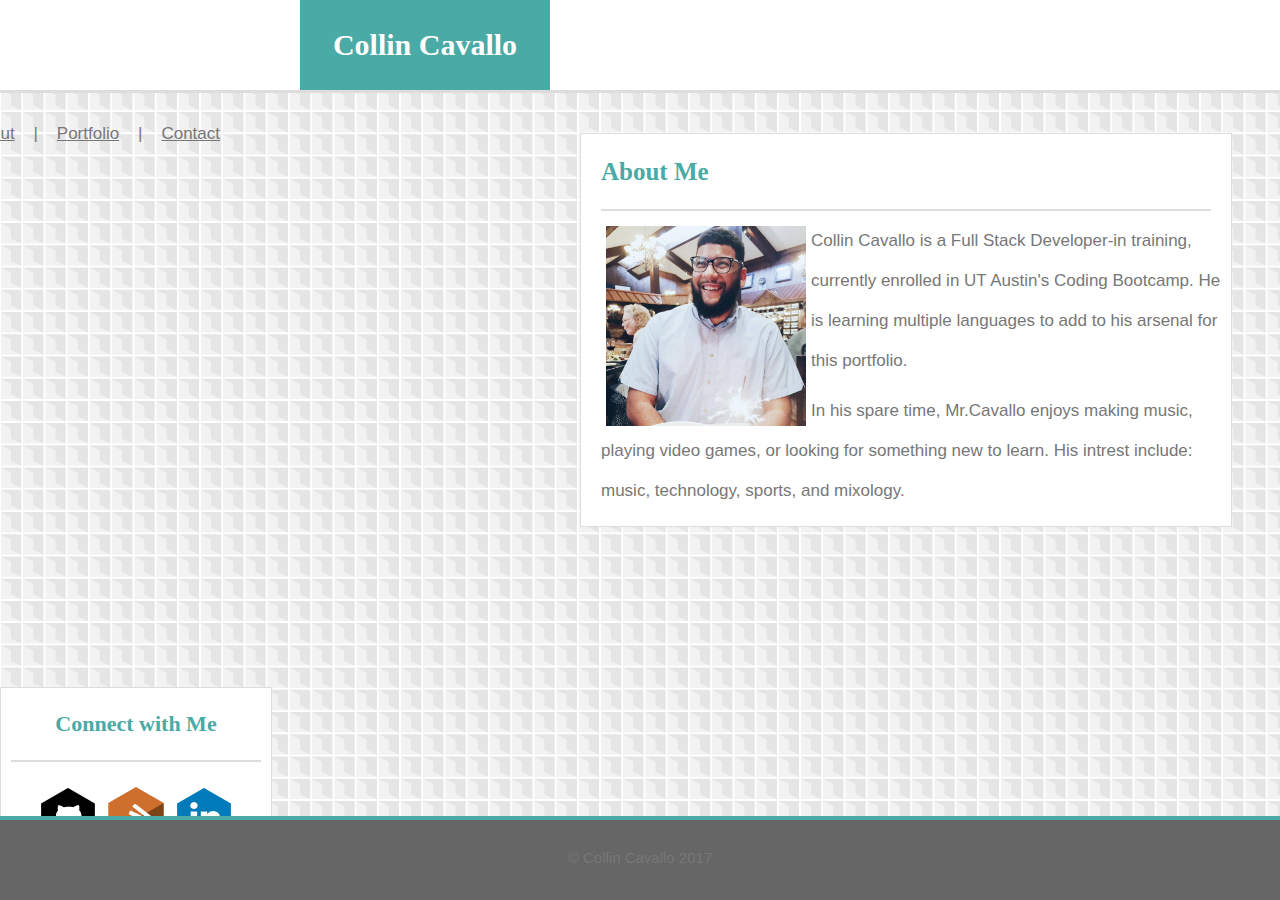
<file: index.html>
<!DOCTYPE html>
<html>
<head>

	<title>Collin Cavallo's About Me</title>


	<link rel="stylesheet" type="text/css" href=assets/css/reset.css>
	<link rel="stylesheet" type="text/css" href=assets/css/style.css>




</head>

<body>
	<div class="wrapper">
		
		<div class="header">
			<aside>
				<h1>Collin Cavallo</h1>
			</aside>

			<div class="navlinks">
				<a href="index.html">About</a>  &nbsp;&nbsp; | &nbsp;&nbsp;  
				<a href="portfolio.html">Portfolio</a> &nbsp;&nbsp;	| &nbsp;&nbsp;  
				<a href="contact.html">Contact</a>
			</div>		
		</div>

		<div class="contentbox">

			<section class="maincontent">

				<h2 class="about">About Me</h2>
				
				<div class="profile">
					<img src="assets/images/Profile.jpg" style="width:200px;height:200px;float:left;margin-right: 30px;">
				</div>
				<p>Collin Cavallo is a Full Stack Developer-in training, currently enrolled in UT Austin's Coding Bootcamp. He is learning multiple languages to add to his arsenal for this portfolio.</p>
				
				<p>In his spare time, Mr.Cavallo enjoys making music, playing video games, or looking for something new to learn. His intrest include: music, technology, sports, and mixology.</p>

			</section>

			<aside class="connect">
				<h3>Connect with Me</h3>
				<div class="icons">
					<a href="https://www.github.com">
						<img src="assets/images/github.png">
					</a>
					<a href="https://stackoverflow.com/users/8588249/collin-cavallo">
						<img src="assets/images/stack.png">
					</a>
					<a href="https://www.linkedin.com/in/collin-cavallo-383720149/">
						<img src="assets/images/link.png">
					</a>
				</div>
				</<aside>

			</div>
		</div>
	</aside>
</aside>
</div>

<footer>
	<h4>&copy; Collin Cavallo 2017</h4>	
</footer>
</div>
</body>
</htm
</file>
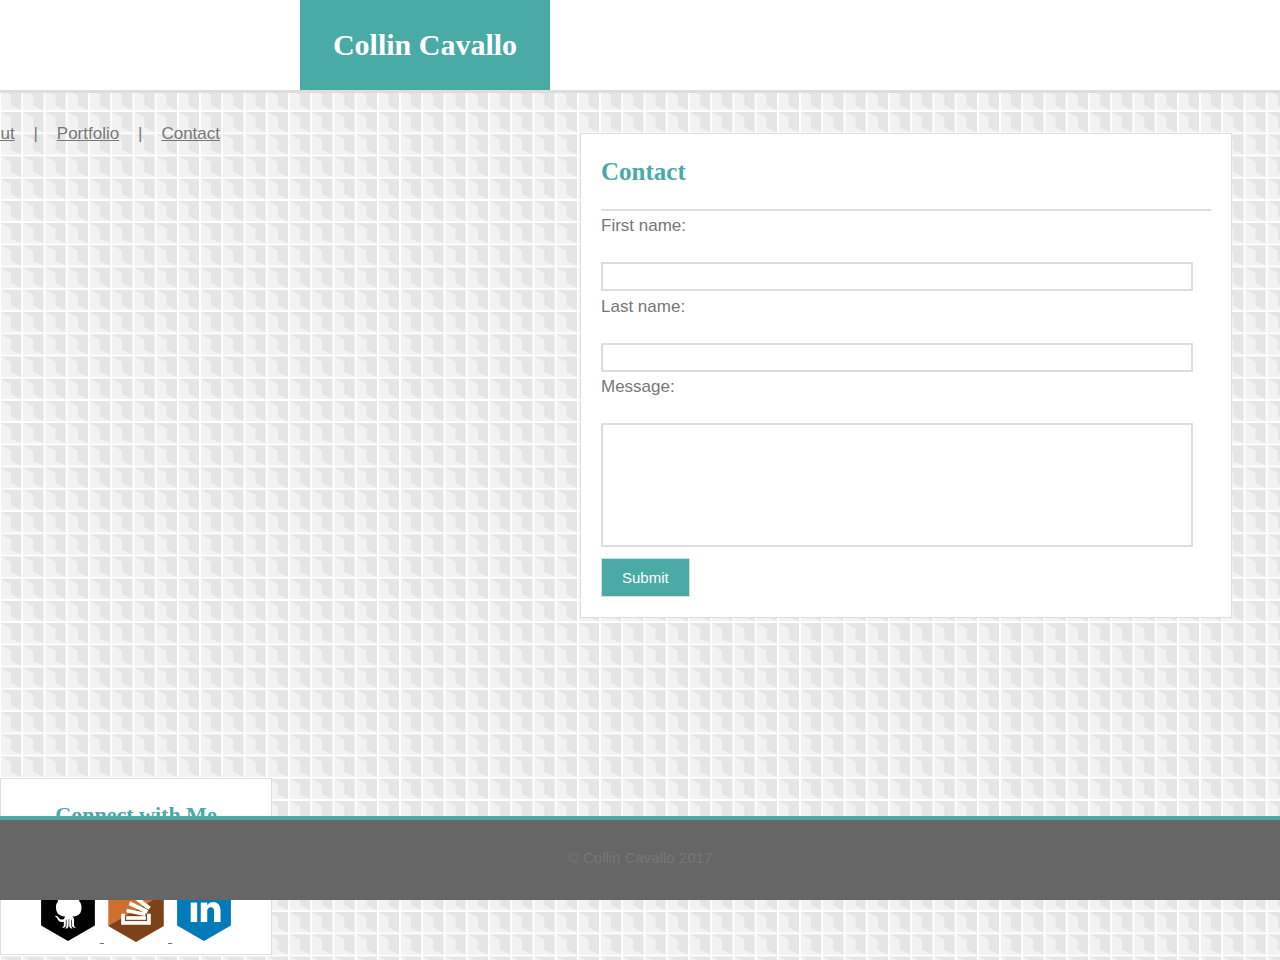
<file: contact.html>
<!DOCTYPE html>
<html>
	<head>

		<title>Contact Me</title>
		
		<link rel="stylesheet" type="text/css" href=assets/css/reset.css>
		<link rel="stylesheet" type="text/css" href=assets/css/style.css>


	</head>

	<body>
		<div class="wrapper">
		
			<div class="header">
				<aside>
					<h1>Collin Cavallo</h1>
				</aside>
					
				<div class="navlinks">
					<a href="index.html">About</a>  &nbsp;&nbsp; | &nbsp;&nbsp;  
					<a href="portfolio.html">Portfolio</a> &nbsp;&nbsp;	| &nbsp;&nbsp;  
					<a href="contact.html">Contact</a>
				</div>		
			</div>

			<div class="contentbox">
	
				<section class="maincontent">

				<h2 class="about">Contact</h2>
				
				<form>
				
				<form action="/action_page.php">
  				
  				<p class="formText">First name:</p>
 				 <input type="text" name="firstname">
 				
 				 <br>
  				
  				<p class="formText">Last name:</p>
 				 <input type="text" name="lastname">
  				
  				<br>

				<p class="formText">Message:</p>
  				<input type="message" name="message">

  				<br><br>

  				
  				<input type="submit" value="Submit">


				</form>
			
				</section>

				<aside class="connect">
					<h3>Connect with Me</h3>
						<div class="icons">
							<a href="https://www.github.com">
							<img src="assets/images/github.png">
							</a>
							<a href="https://stackoverflow.com/users/8588249/collin-cavallo">
							<img src="assets/images/stack.png">
							</a>
							<a href="https://www.linkedin.com/in/collin-cavallo-383720149/">
							<img src="assets/images/link.png">
							</a>
						</div>
				</<aside>

			</div>
		</div>
		
		<footer>
			<h4>&copy; Collin Cavallo 2017</h4>	
		</footer>
	</body>
</htm
</file>
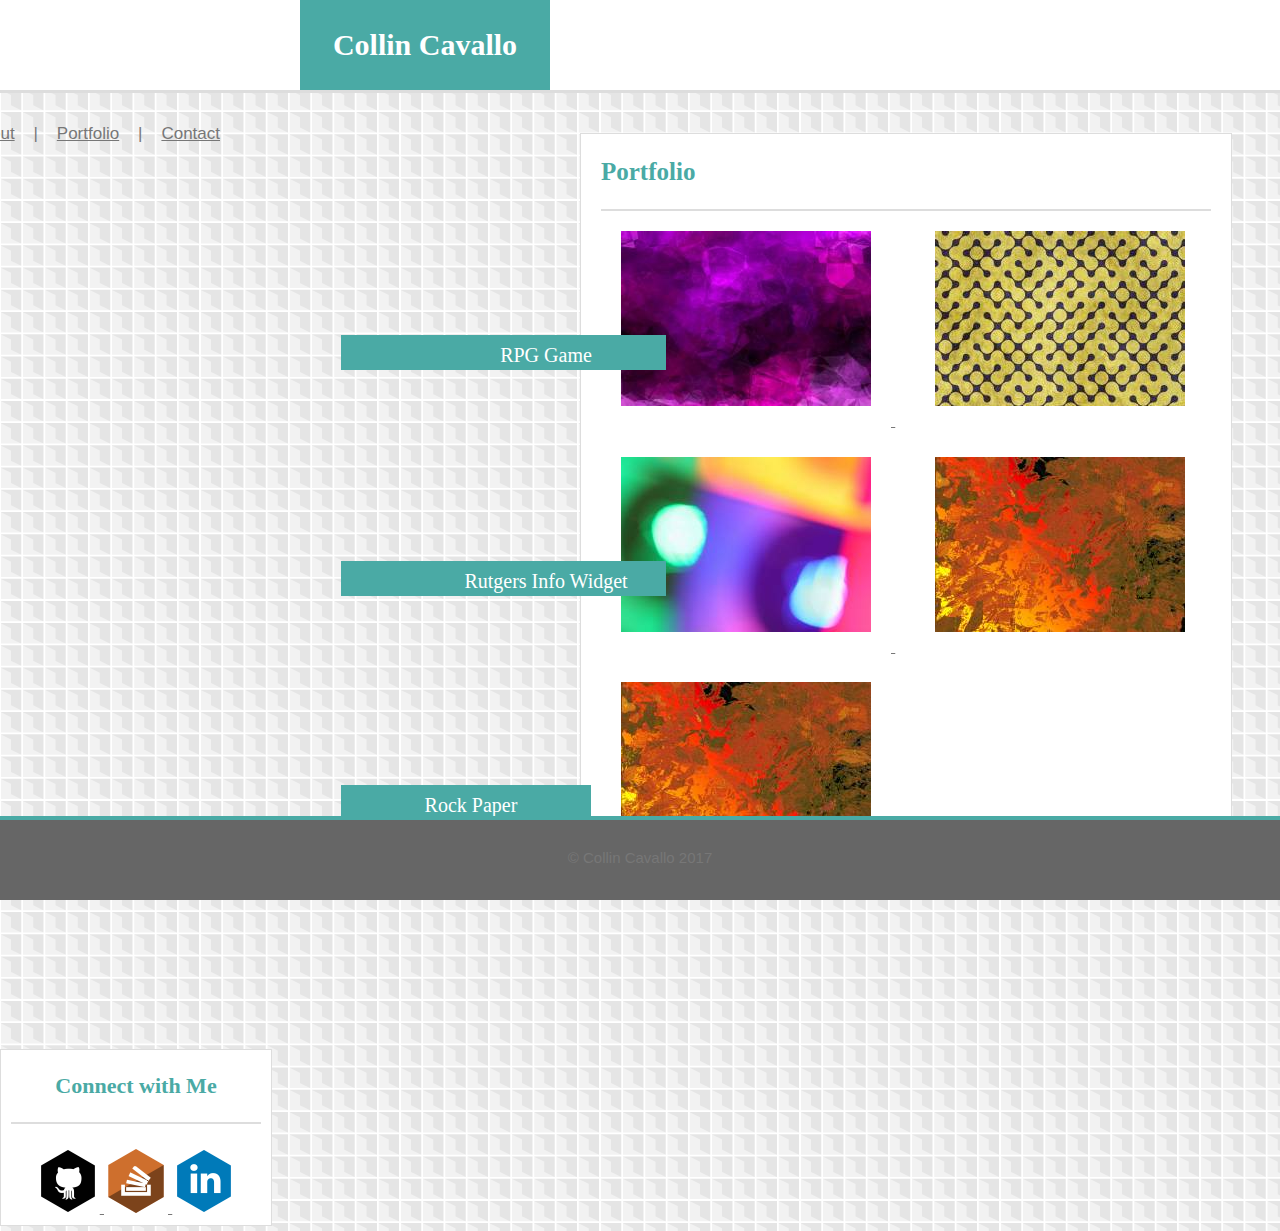
<file: portfolio.html>
<!DOCTYPE html>
<html>
	<head>

		<title>Collin Cavallo's Portfolio</title>
		
		<link rel="stylesheet" type="text/css" href=assets/css/reset.css>
		<link rel="stylesheet" type="text/css" href=assets/css/style.css>


	</head>

	<body>
		<div class="wrapper">
		
			<div class="header">
				<aside>
					<h1>Collin Cavallo</h1>
				</aside>
					
				<div class="navlinks">
					<a href="index.html">About</a>  &nbsp;&nbsp; | &nbsp;&nbsp;  
					<a href="portfolio.html">Portfolio</a> &nbsp;&nbsp;	| &nbsp;&nbsp;  
					<a href="contact.html">Contact</a>
				</div>		
			</div>

			<div class="contentbox">
	
				<section class="maincontent">

				<h2 class="about">Portfolio</h2>

				<a href="#">
					<img class="portimg" src="assets/images/placeholder1.jpg">
					<p class="hang">Hangman</p>
				</a>
				<a href="#">
					<img class="portimg" src="assets/images/placeholder2.jpg">
					<p class="rpg">RPG Game</p>
				</a>
				<a href="#">
					<img class="portimg" src="assets/images/placeholder3.jpg">
					<p class="trivia">Trivia Game</p>			
				</a>
				<a href="#">
					<img class="portimg" src="assets/images/placeholder4.jpg">
					<p class="widget">Rutgers Info Widget</p>
				</a>
				<a href="#">
					<img class="portimg" src="assets/images/placeholder5.jpg">
					<p class="rock">Rock Paper</p>
				</a>

			
				</section>

				<aside class="connect">
					<h3>Connect with Me</h3>
						<div class="icons">
							<a href="https://www.github.com">
							<img src="assets/images/github.png">
							</a>
							<a href="https://stackoverflow.com/users/8588249/collin-cavallo">
							<img src="assets/images/stack.png">
							</a>
							<a href="https://www.linkedin.com/in/collin-cavallo-383720149/">
							<img src="assets/images/link.png">
							</a>
						</div>
				</<aside>

			</div>
		</div>
		
		<footer>
			<h4>&copy; Collin Cavallo 2017</h4>	
		</footer>
	</body>
</htm
</file>
